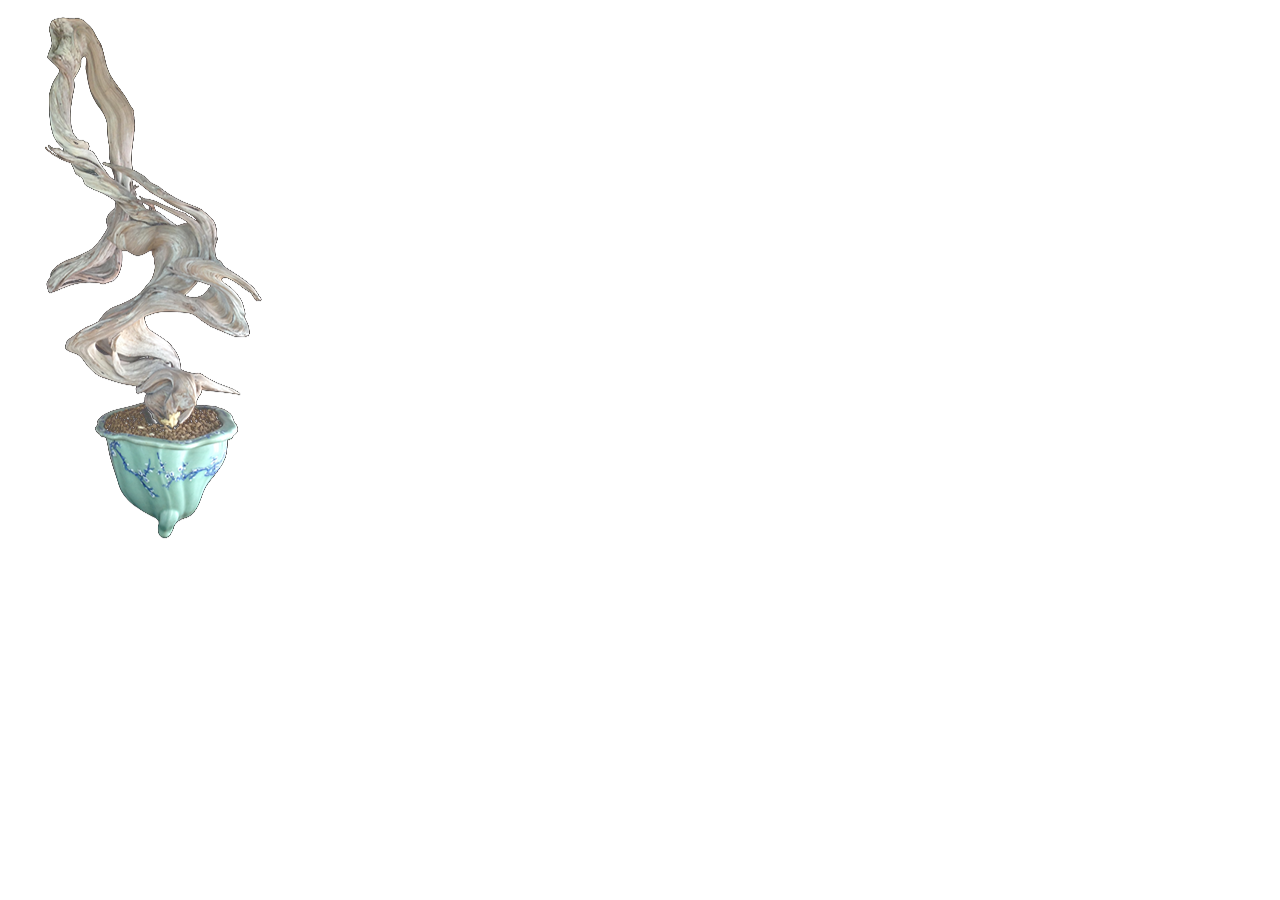
<file: index.html>
<html>
	<head>
		<title>My first Three.js app</title>
		<style>canvas { width: 100%; height: 100% }
        body {
        background: rgba(0,0,0,0);
            
        }
        
        #blacksquare {
        
         width: 256px;
         height: 546.133px;
        position: relative;
        top:0;
        left:0;
            overflow: hidden;
        }
            
            
           img {
    left: 0px;
    top:0px;
    position: absolute;
 width: 256px;
 height: 8192px;

   -webkit-animation: smokeshoot 3s steps(15) infinite;
}
  




@-webkit-keyframes smokeshoot {
   from { -webkit-transform:translate(0px,0px); }
     to { -webkit-transform:translate(0px,-8192px); }
}
        
        </style>
	</head>
	<body>
		<script src="three.min.js"></script>
		<!--<script>
			var scene = new THREE.Scene();
            var camera = new THREE.PerspectiveCamera(75, window.innerWidth/window.innerHeight, 0.1, 1000);
            
            var renderer = new THREE.WebGLRenderer();
            renderer.setSize(window.innerWidth, window.innerHeight);
			document.body.appendChild(renderer.domElement);
            
            var geometry = new THREE.CubeGeometry(1,1,1);
            var material = new THREE.MeshBasicMaterial({color: 0x6735ff});
            var cube = new THREE.Mesh(geometry, material);
            scene.add(cube);
            camera.position.z = 5;
            
            function render() {
                requestAnimationFrame(render);
                
                cube.rotation.x += .001;
                cube.rotation.y += .01;
                
                renderer.render(scene, camera);
            }
            render();
            
            
		</script>
-->
        
        <div id="blacksquare">
        <img src="wierdTreeSprites.png">
        </div>

	</body>
</html>
</file>
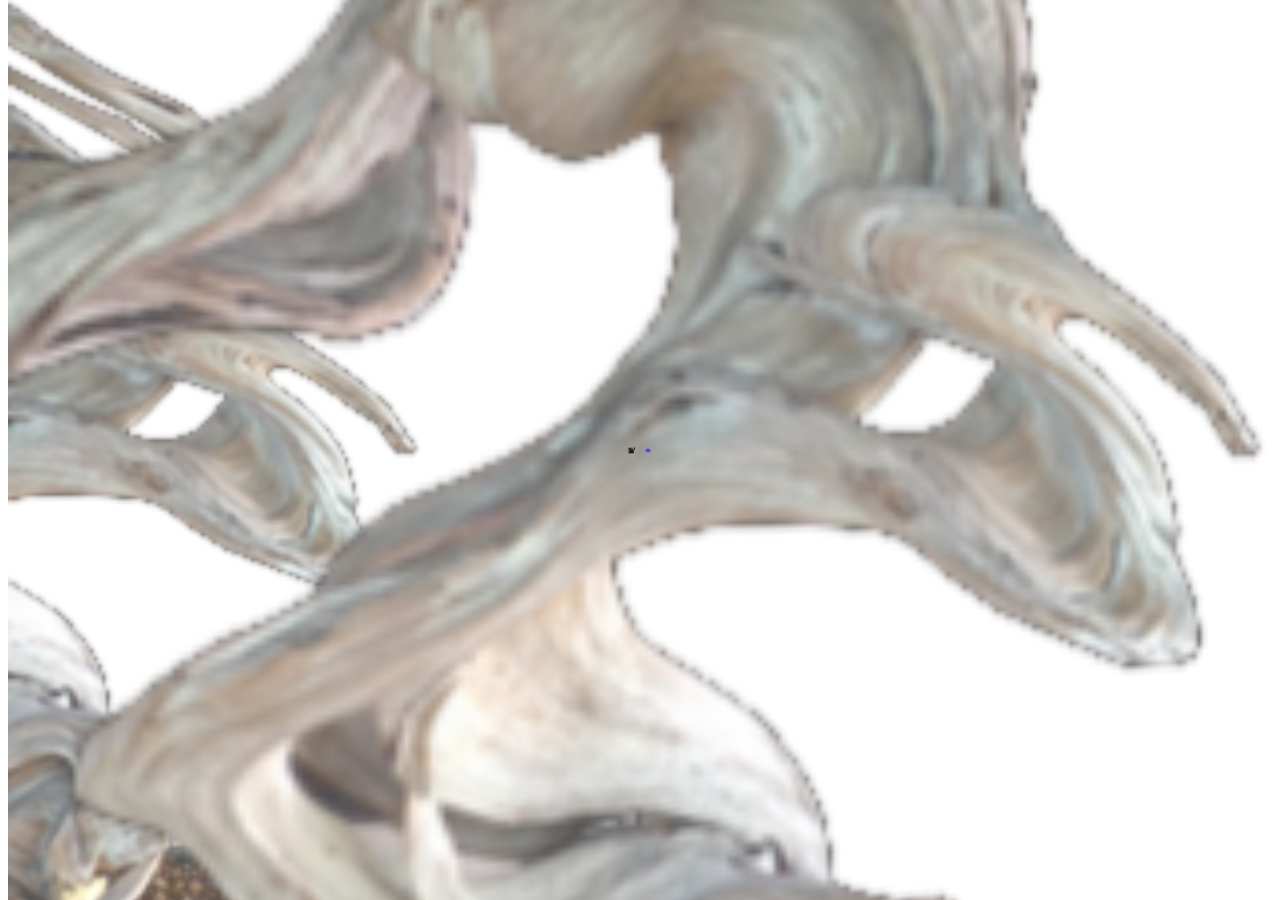
<file: index2.html>
<html>
	<head>
		<title>My first Three.js app</title>
		<style>canvas { width: 100%; height: 100% }
        
          iframe {
             border:0; 
             
           -moz-user-select: -moz-none;
    -khtml-user-select: none;
    -webkit-user-select: none;
    -o-user-select: none;
    user-select: none;
              pointer-events: none;
            }
        </style>
	</head>
	<body>
		<script src="three.min.js"></script>
        <script src="//code.jquery.com/jquery-1.11.0.min.js"></script>
        <script src="detector.js"></script>
<script src="Stats.js"></script>
<script src="OrbitControls.js"></script>
<script src="THREEx.KeyboardState.js"></script>
<script src="THREExFullScreen.js"></script>
<script src="THREEx.WindowResize.js"></script>

<!-- new for this example -->
<script src="CSS3DRenderer.js"></script>
    
        
		<script>
            
            document.addEventListener('keydown',onDocumentKeyDown,false);
function onDocumentKeyDown(event){
    
var cameraRotY = camera.rotation.y;    
var cameraRotX = camera.rotation.x;
var cameraRotZ = camera.rotation.z;
    
var delta = 15;
    

event = event || window.event;
var keycode = event.keyCode;
switch(keycode){
case 37 : //left arrow 向左箭头
var xAdd = Math.sin(cameraRotY)*delta;
var zAdd = Math.cos(cameraRotY)*delta;
    console.log(zAdd);
        console.log(xAdd);
camera.position.z = camera.position.z+xAdd;
camera.position.x = camera.position.x-zAdd;      

break;
case 38 : // up arrow 向上箭头 
var xAdd = Math.sin(cameraRotY)*delta;
var zAdd = Math.cos(cameraRotY)*delta;
camera.position.z = camera.position.z-zAdd;
camera.position.x = camera.position.x-xAdd;
break;
case 39 : // right arrow 向右箭头
var xAdd = Math.sin(cameraRotY)*delta;
var zAdd = Math.cos(cameraRotY)*delta;
camera.position.z = camera.position.z- xAdd;
camera.position.x = camera.position.x+zAdd;
break;
case 40 : //down arrow向下箭头
var xAdd = Math.sin(cameraRotY)*delta;
var zAdd = Math.cos(cameraRotY)*delta;
camera.position.z = camera.position.z+ zAdd;
camera.position.x = camera.position.x+xAdd;
break;
case 87:
camera.position.y = camera.position.y + delta;
break;
case 83:
camera.position.y = camera.position.y - delta;
break;
}
document.addEventListener('keyup',onDocumentKeyUp,false);
}
function onDocumentKeyUp(event){

}
    
            
            
            
            
            
            
			var scene = new THREE.Scene();
            var camera = new THREE.PerspectiveCamera(30, window.innerWidth/window.innerHeight, 10, 1000);
           var mouseX, mouseY;
            var clock = new THREE.Clock();
            
            
            var renderer = new THREE.WebGLRenderer();
            renderer.setSize(window.innerWidth-100, window.innerHeight-100);
			document.body.appendChild(renderer.domElement);
            
            var geometry = new THREE.CubeGeometry(1,1,1);
            var material = new THREE.MeshBasicMaterial({color: 0x6735ff});
            var cube = new THREE.Mesh(geometry, material);
            scene.add(cube);
            
            var botTexture = THREE.ImageUtils.loadTexture( 'bot.png' );
            
            var botMaterial = new THREE.SpriteMaterial( {map: botTexture,useScreenCoordinates: false});
            var sprite = new THREE.Sprite( botMaterial );
            sprite.position.set(-5,0,0);
            sprite.scale.set( 4,4,.2);
            scene.add( sprite );
            
            
            //site
            
            	var planeMaterial   = new THREE.MeshBasicMaterial({color: 0x000000, opacity: 0.1, side: THREE.DoubleSide });
	var planeWidth = 256;
    var planeHeight = 512;
	var planeGeometry = new THREE.PlaneGeometry( planeWidth, planeHeight );
	var planeMesh= new THREE.Mesh( planeGeometry, planeMaterial );
	planeMesh.position.y =0;
            
            
            
            
            
            
            var planeMaterial2   = new THREE.MeshBasicMaterial({color: 0x000000, opacity: 0.1, side: THREE.DoubleSide });
	var planeWidth2 = 256;
    var planeHeight2 = 512;
	var planeGeometry2 = new THREE.PlaneGeometry( planeWidth2, planeHeight2 );
	var planeMesh2= new THREE.Mesh( planeGeometry2, planeMaterial2 );
	planeMesh2.position.y =0;
	// add it to the standard (WebGL) scene
	//scene.add(planeMesh);
	
	// create a new scene to hold CSS
	cssScene = new THREE.Scene();
	// create the iframe to contain webpage
	var element	= document.createElement('iframe')
	// webpage to be loaded into iframe
	element.src	= "index.html";
	// width of iframe in pixels
	var elementWidth = 300;
	// force iframe to have same relative dimensions as planeGeometry
	var aspectRatio = planeHeight / planeWidth;
	var elementHeight = 600;
	element.style.width  = elementWidth + "px";
	element.style.height = elementHeight + "px";
	
            
        
	// create a CSS3DObject to display element
	var cssObject = new THREE.CSS3DObject( element );
	// synchronize cssObject position/rotation with planeMesh position/rotation 
	cssObject.position = planeMesh.position;
	cssObject.rotation = planeMesh.rotation;
	// resize cssObject to same size as planeMesh (plus a border)
	var percentBorder = 0.00;
	cssObject.scale.x = (1 + percentBorder) * (elementWidth / planeWidth);
    cssObject.scale.y = (1 + percentBorder) * (elementWidth / planeWidth);
            cssObject.rotation.y=.3;
            cssObject.position.z=200;
	cssScene.add(cssObject);
            
            
            
            //
       cssScene2 = new THREE.Scene();
            var element2	= document.createElement('iframe')
	// webpage to be loaded into iframe
	element2.src	= "index.html";
	// width of iframe in pixels
	var elementWidth2 = 300;
	// force iframe to have same relative dimensions as planeGeometry
	var aspectRatio2 = planeHeight / planeWidth;
	var elementHeight2 = 600;
	element2.style.width  = elementWidth2 + "px";
	element2.style.height = elementHeight2 + "px";
            var cssObject2 = new THREE.CSS3DObject( element2 );
	// synchronize cssObject position/rotation with planeMesh position/rotation 
	cssObject2.position = planeMesh2.position;
	cssObject2.rotation = planeMesh2.rotation;
	// resize cssObject to same size as planeMesh (plus a border)
	var percentBorder = 0.00;
	cssObject2.scale.x = (1 + percentBorder) * (elementWidth / planeWidth);
    cssObject2.scale.y = (1 + percentBorder) * (elementWidth / planeWidth);
            cssObject2.position.x=-200;
            cssObject2.position.z=0;
            cssObject2.rotation.y=.3;
	cssScene2.add(cssObject2);
            
            
            
            //
	
	// create a renderer for CSS
	rendererCSS	= new THREE.CSS3DRenderer();
	rendererCSS.setSize( window.innerWidth, window.innerHeight );
	rendererCSS.domElement.style.position = 'absolute';
	rendererCSS.domElement.style.top	  = 0;
	rendererCSS.domElement.style.margin	  = 0;
	rendererCSS.domElement.style.padding  = 0;
	document.body.appendChild( rendererCSS.domElement );
	// when window resizes, also resize this renderer
	THREEx.WindowResize(rendererCSS, camera);

	renderer.domElement.style.position = 'absolute';
	renderer.domElement.style.top      = 0;
	// make sure original renderer appears on top of CSS renderer
	renderer.domElement.style.zIndex   = 1;
	rendererCSS.domElement.appendChild( renderer.domElement );
        
            
            //site
            
            
            camera.position.z = 505;
            
            $( document ).mousemove(function( event ) {
                 mouseX = event.pageX;
                mouseY = event.pageY;
});
            
            function render() {
                requestAnimationFrame(render);
                
                if (mouseX<=(.2)*window.innerWidth) {
                 camera.rotation.y+=.01;  
                
                }
                if (mouseX>=(.7)*window.innerWidth) {
                 camera.rotation.y-=.01;  
                
                }
                
                //cube.rotation.x += .001;
                //cube.rotation.y += .01;
                
                renderer.render(scene, camera);
                rendererCSS.render( cssScene, camera );
                rendererCSS.render( cssScene2, camera );
            }
            
            
            
                    
        
            
            
            render();
            
            
		</script>
	</body>
</html>
</file>
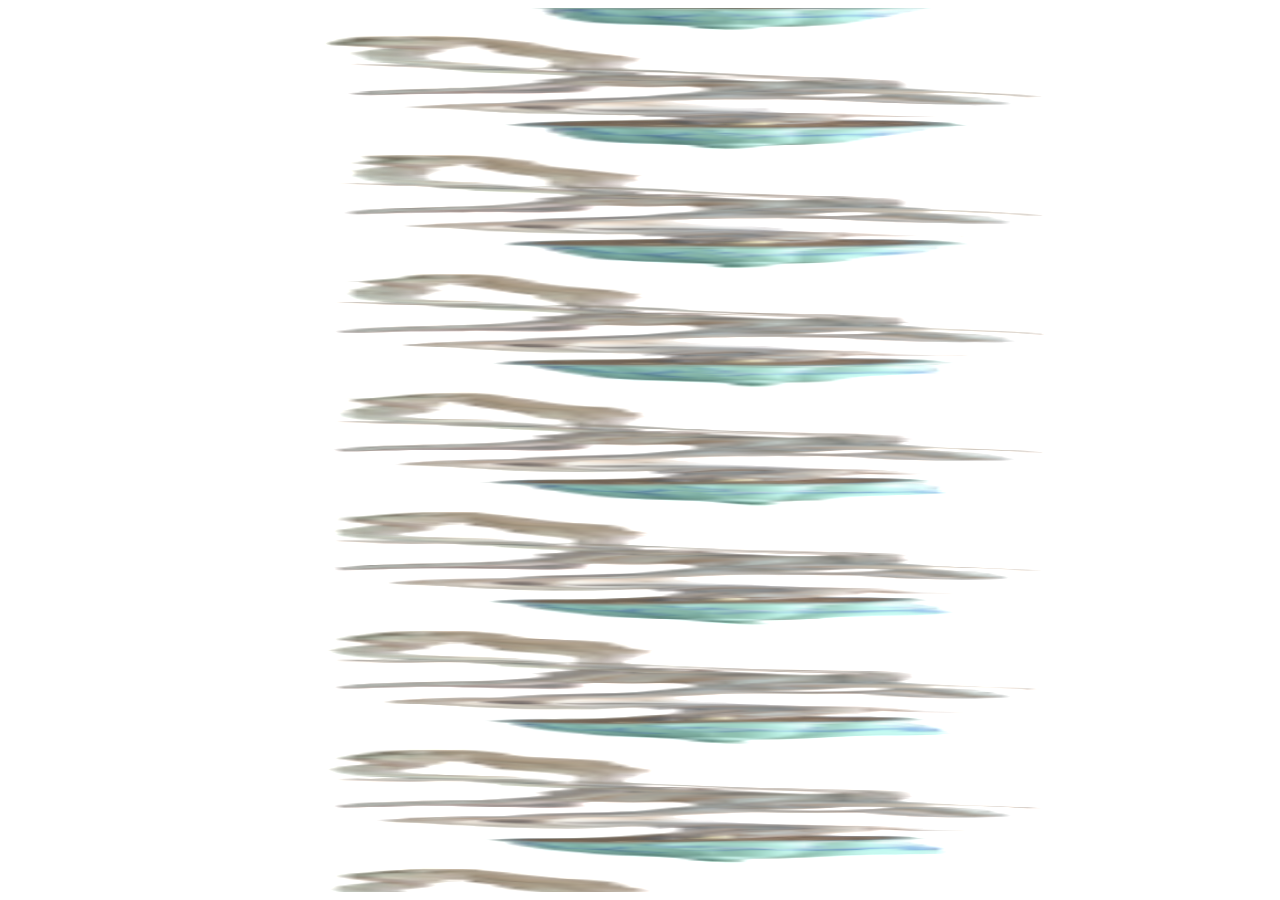
<file: index3.html>
<html>
	<head>
		<title>My first Three.js app</title>
		<style>canvas { width: 100%; height: 100% }
        
          iframe {
             border:0; 
        
           -moz-user-select: -moz-none;
    -khtml-user-select: none;
    -webkit-user-select: none;
    -o-user-select: none;
    user-select: none;
              pointer-events: none;
            }
        </style>
	</head>
	<body>
		<script src="three.min.js"></script>
        <script src="//code.jquery.com/jquery-1.11.0.min.js"></script>
        <script src="detector.js"></script>
<script src="Stats.js"></script>
<script src="OrbitControls.js"></script>
<script src="THREEx.KeyboardState.js"></script>
<script src="THREExFullScreen.js"></script>
<script src="THREEx.WindowResize.js"></script>

<!-- new for this example -->
<script src="CSS3DRenderer.js"></script>
    
        
		<script>
            
            document.addEventListener('keydown',onDocumentKeyDown,false);
function onDocumentKeyDown(event){
    
var cameraRotY = camera.rotation.y;    
var cameraRotX = camera.rotation.x;
var cameraRotZ = camera.rotation.z;
    
var delta = 15;
    

event = event || window.event;
var keycode = event.keyCode;
switch(keycode){
case 37 : //left arrow 向左箭头
var xAdd = Math.sin(cameraRotY)*delta;
var zAdd = Math.cos(cameraRotY)*delta;
    console.log(zAdd);
        console.log(xAdd);
camera.position.z = camera.position.z+xAdd;
camera.position.x = camera.position.x-zAdd;      

break;
case 38 : // up arrow 向上箭头 
var xAdd = Math.sin(cameraRotY)*delta;
var zAdd = Math.cos(cameraRotY)*delta;
camera.position.z = camera.position.z-zAdd;
camera.position.x = camera.position.x-xAdd;
break;
case 39 : // right arrow 向右箭头
var xAdd = Math.sin(cameraRotY)*delta;
var zAdd = Math.cos(cameraRotY)*delta;
camera.position.z = camera.position.z- xAdd;
camera.position.x = camera.position.x+zAdd;
break;
case 40 : //down arrow向下箭头
var xAdd = Math.sin(cameraRotY)*delta;
var zAdd = Math.cos(cameraRotY)*delta;
camera.position.z = camera.position.z+ zAdd;
camera.position.x = camera.position.x+xAdd;
break;
case 87:
camera.position.y = camera.position.y + delta;
break;
case 83:
camera.position.y = camera.position.y - delta;
break;
}
document.addEventListener('keyup',onDocumentKeyUp,false);
}
function onDocumentKeyUp(event){

}
    
            
            
            
            
            
            
			var scene = new THREE.Scene();
            var camera = new THREE.PerspectiveCamera(30, window.innerWidth/window.innerHeight, 10, 1000);
           var mouseX, mouseY;
            var clock = new THREE.Clock();
            
            
            var renderer = new THREE.WebGLRenderer();
            renderer.setSize(window.innerWidth-100, window.innerHeight-100);
			document.body.appendChild(renderer.domElement);
            
           
var geometry = new THREE.PlaneGeometry( 256, 546.133 );
var material = new THREE.MeshBasicMaterial( {color: 0xffff00, side: THREE.DoubleSide} );
var runnerTexture = new THREE.ImageUtils.loadTexture( 'wierdTreeSprites.png' );
var runnerMaterial = new THREE.MeshBasicMaterial( { map: runnerTexture, side:THREE.DoubleSide } );    

var plane = new THREE.Mesh( geometry, runnerMaterial );
scene.add( plane );
            
            
            camera.position.z = 505;
            
            $( document ).mousemove(function( event ) {
                 mouseX = event.pageX;
                mouseY = event.pageY;
});
            
            function render() {
                requestAnimationFrame(render);
                
                if (mouseX<=(.2)*window.innerWidth) {
                 camera.rotation.y+=.01;  
                
                }
                if (mouseX>=(.7)*window.innerWidth) {
                 camera.rotation.y-=.01;  
                
                }
                
                //cube.rotation.x += .001;
                //cube.rotation.y += .01;
                
                renderer.render(scene, camera);
                
            }
            
            
            
                    
        
            
            
            render();
            
            
		</script>
	</body>
</html>
</file>
